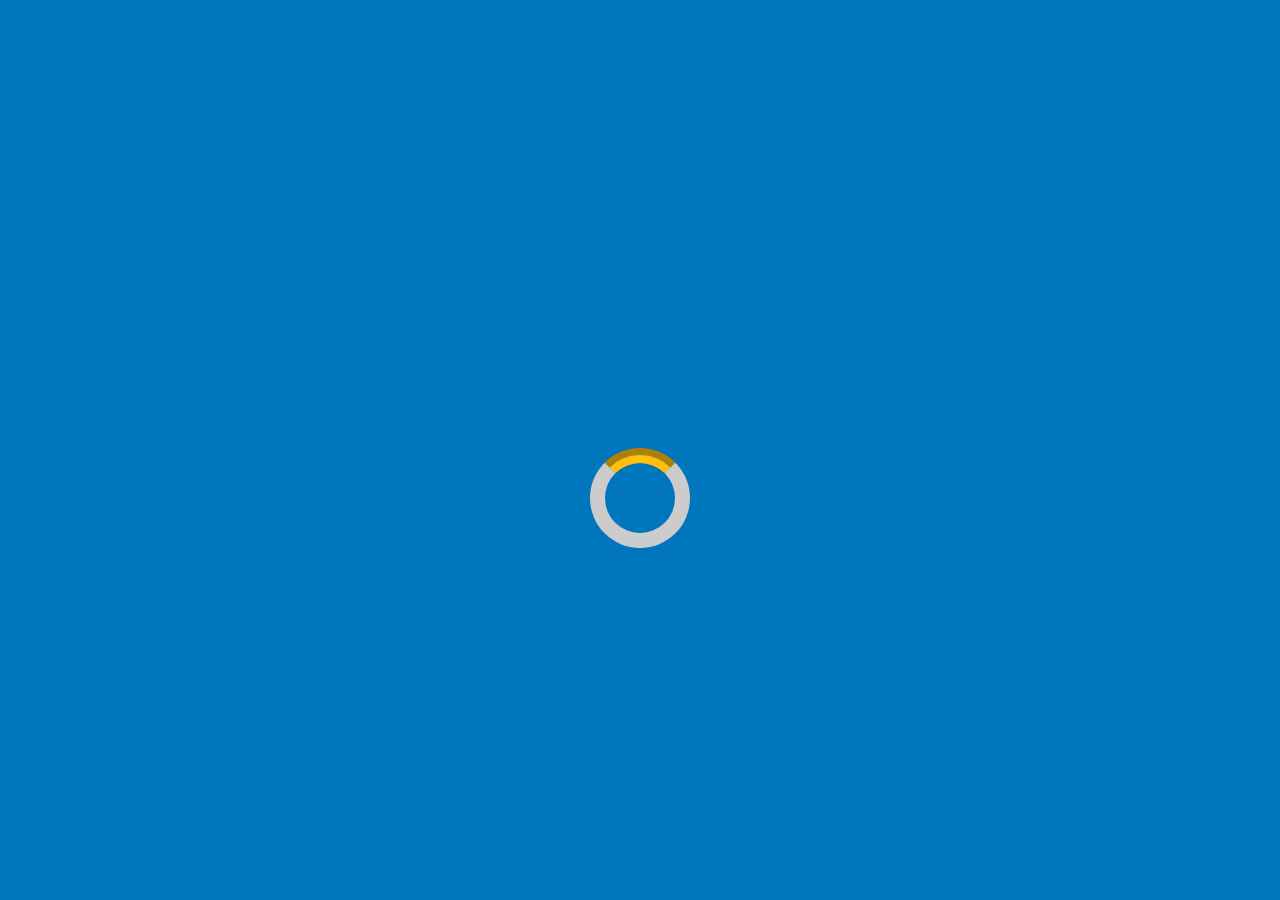
<file: index.html>
<!DOCTYPE html>
<html lang="en">

<head>
    <meta charset="UTF-8">
    <meta name="viewport" content="width=device-width, initial-scale=1.0">
    <meta http-equiv="X-UA-Compatible" content="ie=edge">
    <!-- estilos bootstrap -->
    <link rel="stylesheet" href="https://stackpath.bootstrapcdn.com/bootstrap/4.1.3/css/bootstrap.min.css">
    <!-- mis estilos -->
    <link rel="stylesheet" href="css/estilos.css">
    <link rel="icon" type="image/x-icon" href="img/favicon.png">
    <title>Bipbip!</title>
</head>

<body>
  <div id="contenedorCarga">
    <div id="carga"></div>
  </div>
    <div class="container-fluid">
        <div class="row mt-5">
            <div class="col-12 mt-5">
                <img src="img/logoBip.png" class="logoBip d-block m-auto img-fluid" alt="">
            </div>
            <div class="col-md-4 col-sm-8 col-12 b-block m-auto">
                <form class=" mt-5">
                    <div class="form-group">
                        <input type="text" class="form-control" id="numeroBip" placeholder="Ingrese numero tarjeta bip">
                        <button type="button" class="btn btn-warning mt-3 btn-block text-primary" 
                        onclick="obtenerSaldo()">Consultar saldo</button>
                    </div>
                </form>
            </div>
            
        </div>
        <div class="row">
            <div class="col-md-4 col-sm-8 col-12 b-block m-auto" id="infoBip">
                <!-- contenido saldo tarjeta -->
               </div>
        </div>
    </div>

    <!-- script boorstrap -->
    <script src="https://code.jquery.com/jquery-3.3.1.slim.min.js"></script>
    <script src="https://cdnjs.cloudflare.com/ajax/libs/popper.js/1.14.3/umd/popper.min.js"></script>
    <script src="https://stackpath.bootstrapcdn.com/bootstrap/4.1.3/js/bootstrap.min.js"></script>
    <!-- mi script -->
    <script src="js/app.js"></script>
</body>

</html>
</file>
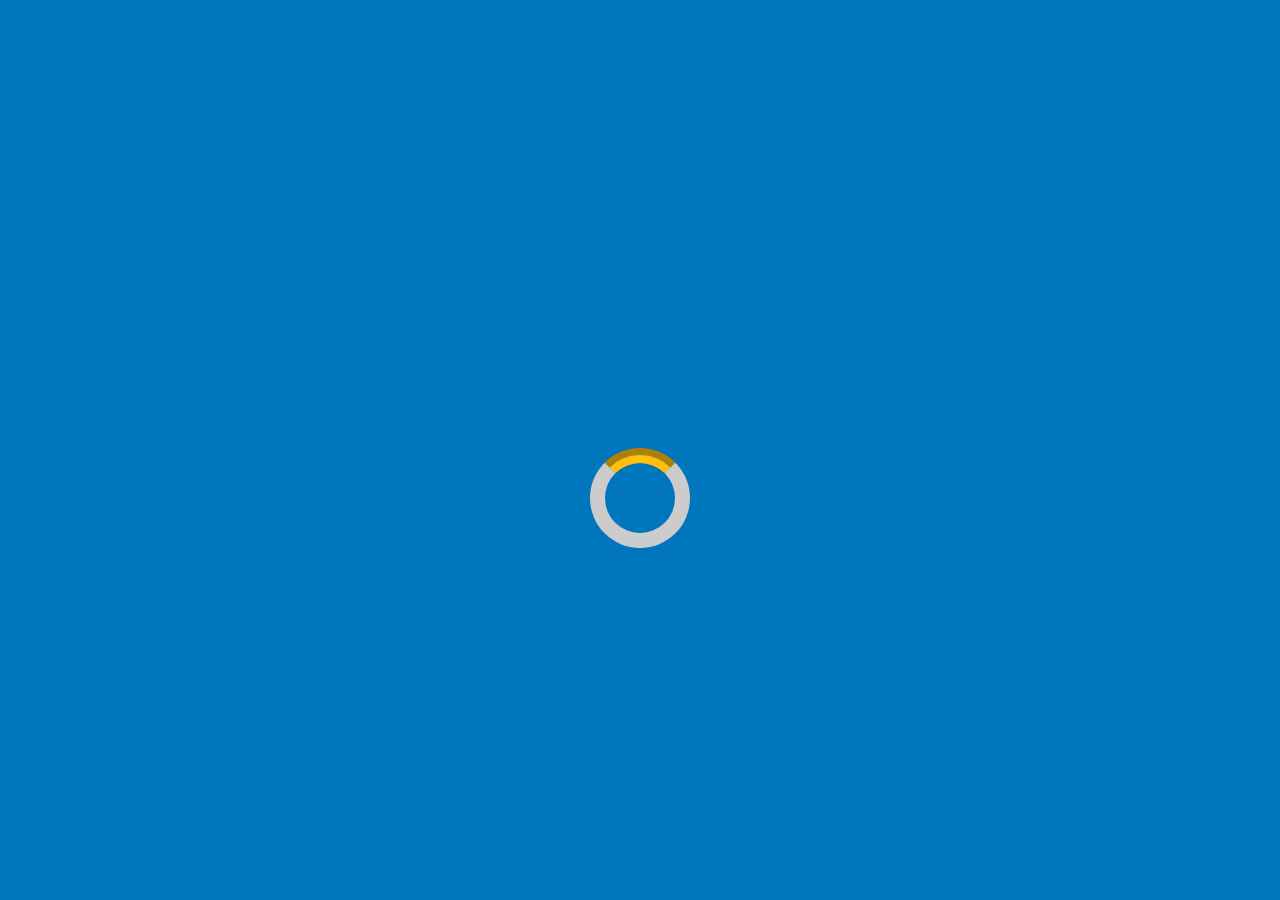
<file: docs/index.html>
<!DOCTYPE html>
<html lang="en">

<head>
    <meta charset="UTF-8">
    <meta name="viewport" content="width=device-width, initial-scale=1.0">
    <meta http-equiv="X-UA-Compatible" content="ie=edge">
    <!-- estilos bootstrap -->
    <link rel="stylesheet" href="https://stackpath.bootstrapcdn.com/bootstrap/4.1.3/css/bootstrap.min.css">
    <!-- mis estilos -->
    <link rel="stylesheet" href="src/css/estilos.css">
    <link rel="icon" type="image/x-icon" href="src/img/favicon.png">
    <title>Bipbip!</title>
</head>

<body>
  <div id="contenedorCarga">
    <div id="carga"></div>
  </div>
    <div class="container-fluid">
        <div class="row mt-5">
            <div class="col-12 mt-5">
                <img src="src/img/logoBip.png" class="logoBip d-block m-auto img-fluid" alt="">
            </div>
            <div class="col-md-4 col-sm-8 col-12 b-block m-auto">
                <form class=" mt-5">
                    <div class="form-group">
                        <input type="text" class="form-control" id="numeroBip" placeholder="Ingrese numero tarjeta bip">
                        <button type="button" class="btn btn-warning mt-3 btn-block text-primary" 
                        onclick="obtenerSaldo()">Consultar saldo</button>
                    </div>
                </form>
            </div>
            
        </div>
        <div class="row">
            <div class="col-md-4 col-sm-8 col-12 b-block m-auto" id="infoBip">
                <!-- contenido saldo tarjeta -->
               </div>
        </div>
    </div>

    <!-- script boorstrap -->
    <script src="https://code.jquery.com/jquery-3.3.1.slim.min.js"></script>
    <script src="https://cdnjs.cloudflare.com/ajax/libs/popper.js/1.14.3/umd/popper.min.js"></script>
    <script src="https://stackpath.bootstrapcdn.com/bootstrap/4.1.3/js/bootstrap.min.js"></script>
    <!-- mi script -->
    <script src="src/js/app.js"></script>
</body>

</html>
</file>
<file: css/estilos.css>
*,*:after, *:before {
    margin: 0;
    padding: 0;
    box-sizing: border-box;
}

body {
    background: #0076BC;
}

#contenedorCarga{
    background-color: rgba(0, 118, 188);
    height: 100%;
    width: 100%;
    position: fixed;
    transition: all 1s ease;
    z-index: 10000;
}

#carga{
    border:15px solid #ccc;
    border-top-color: #FFC010;
    border-top-style: groove;
    height: 100px;
    width: 100px;
    border-radius: 100%;
    position: absolute;
    top: 0;
    left: 0;
    right: 0;
    bottom: 0;
    margin: auto;
    animation: girar 1.5s linear infinite;
}

@keyframes girar{
    from{transform: rotate(0deg);}
    to{transform: rotate(360deg);}
}

.logoBip {
    width: 400px;
}
</file>
<file: docs/src/css/estilos.css>
*,*:after, *:before {
    margin: 0;
    padding: 0;
    -webkit-box-sizing: border-box;
    -moz-box-sizing: border-box;
    box-sizing: border-box;
}

body {
    background: #0076BC;
}

#contenedorCarga{
    background-color: rgba(0, 118, 188);
    height: 100%;
    width: 100%;
    position: fixed;
    -webkit-transition: all 1s ease;
    -o-transition: all 1s ease;
    transition: all 1s ease;
    z-index: 10000;
}

#carga{
    border:15px solid #ccc;
    border-top-color: #FFC010;
    border-top-style: groove;
    height: 100px;
    width: 100px;
    border-radius: 100%;
    position: absolute;
    top: 0;
    left: 0;
    right: 0;
    bottom: 0;
    margin: auto;
    -webkit-animation: girar 1.5s linear infinite;
    -o-animation: girar 1.5s linear infinite;
    animation: girar 1.5s linear infinite;
}

@keyframes girar{
    from{transform: rotate(0deg);}
    to{transform: rotate(360deg);}
}

.logoBip {
    width: 400px;
}
</file>
